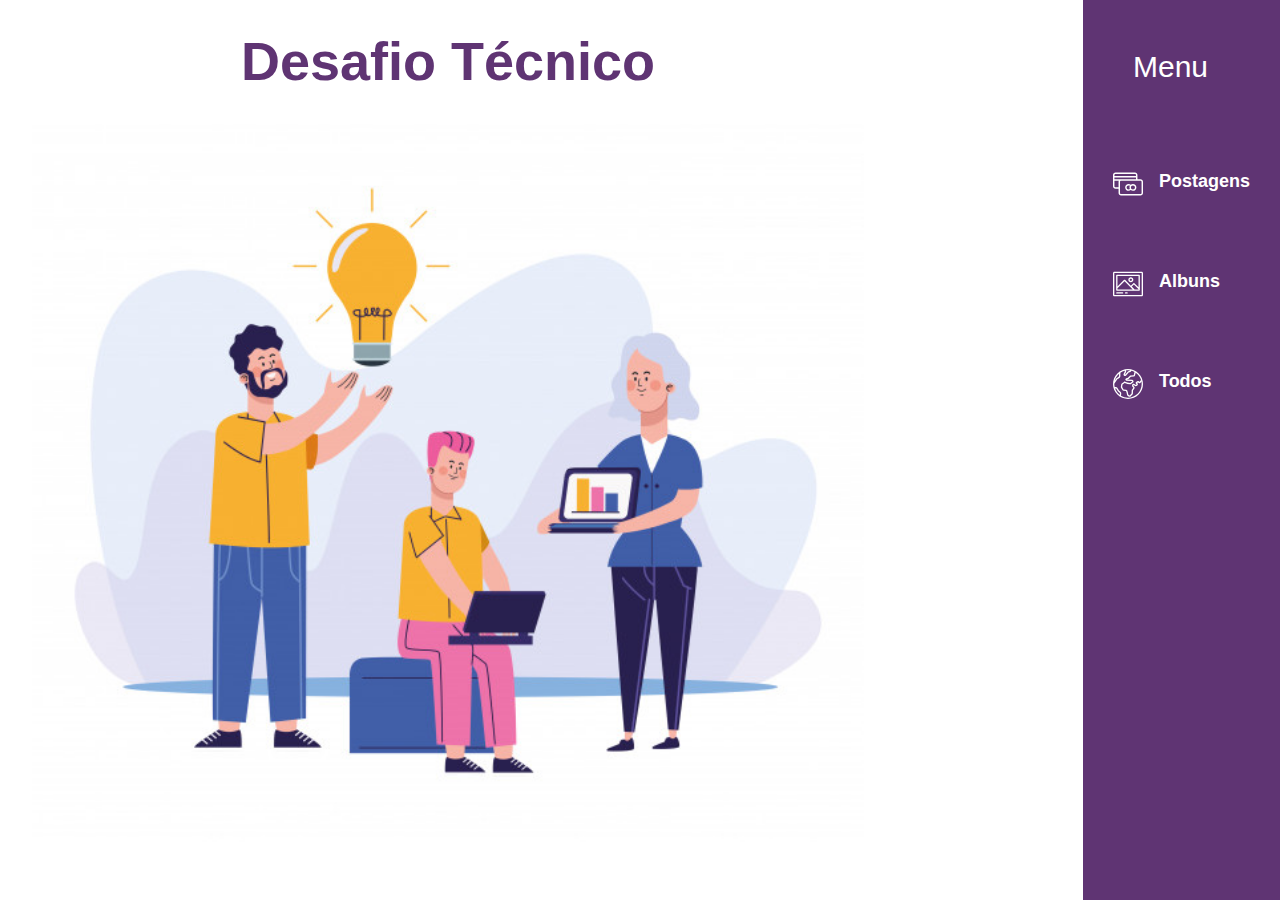
<file: index.html>
<!DOCTYPE html>
<html lang="pt">

<head>
    <meta charset="UTF-8">
    <meta name="viewport" content="width=device-width, initial-scale=1.0">
    <title>Desafio</title>
    <link rel="stylesheet" href="styles/home.css">
    <link rel="stylesheet" href="styles/main.css">
    <link rel="stylesheet" href="styles/responsive.css">
</head>

<body>
    <div id="page-home">
        <div class="content">
            <main>
                <h1>Desafio Técnico</h1>
                <img src="/assets/home.jpg" alt="">
            </main>
            <header>
                <div>
                    <p>Menu</p>
                    <ul>
                        <li><a href="/postagens.html"><img src="/assets/card.svg"><strong>Postagens</strong></a></li>
                        <li><a href="/albuns.html"><img src="/assets/photo.svg"><strong>Albuns</strong></a></li>
                        <li><a href="/todos.html"><img src="/assets/global.svg"><strong>Todos</strong></a></li>

                    </ul>
                </div>

            </header>

        </div>
    </div>
</body>

</html>
</file>
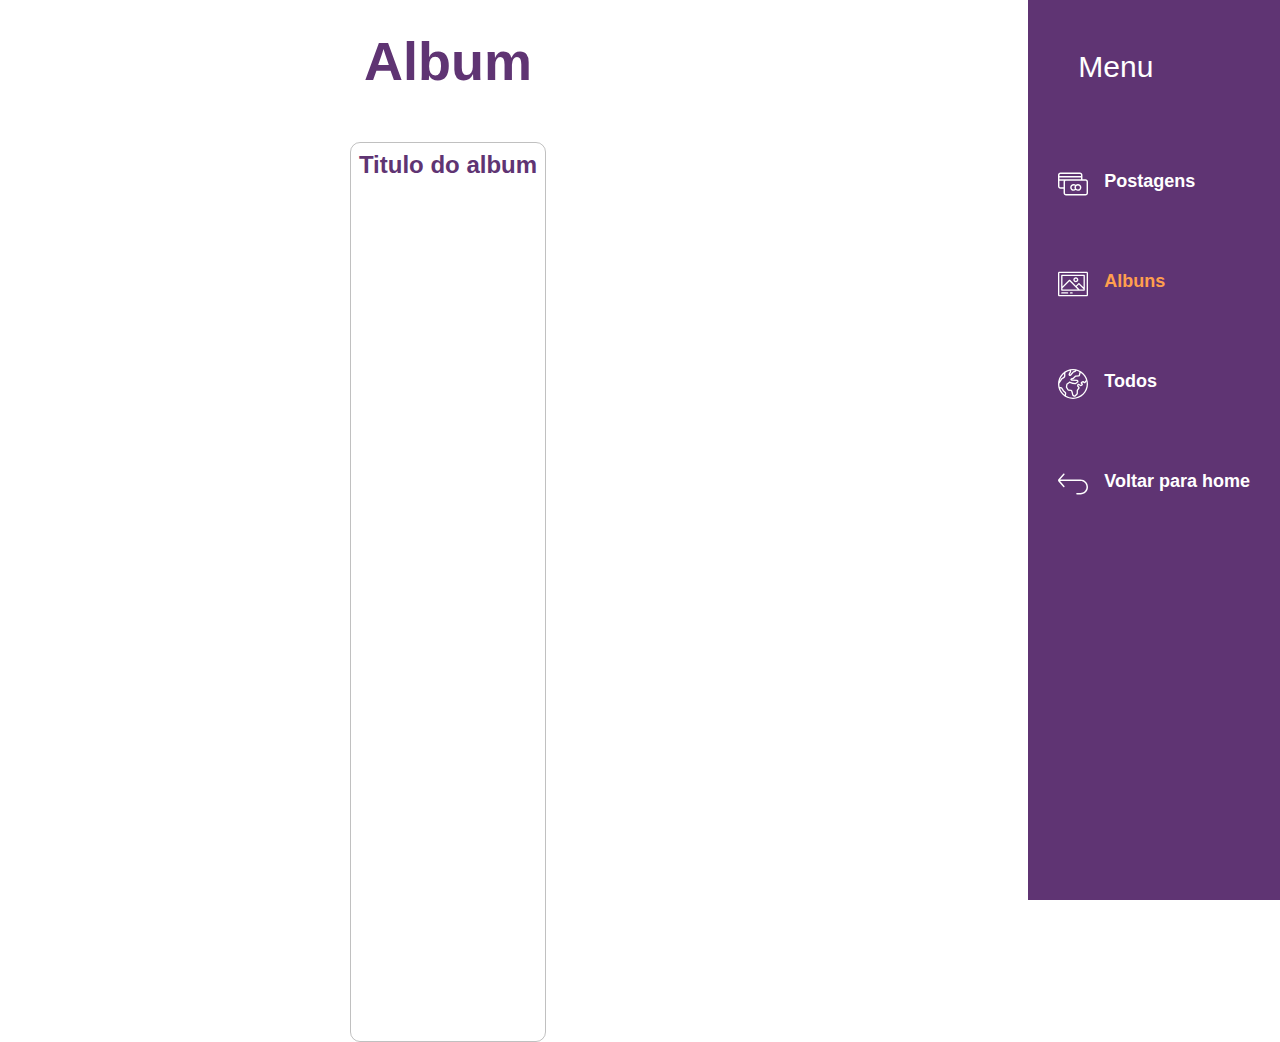
<file: albuns.html>
<!DOCTYPE html>
<html lang="pt">

<head>
    <meta charset="UTF-8">
    <meta name="viewport" content="width=device-width, initial-scale=1.0">
    <title>Albuns</title>
    <link rel="stylesheet" href="styles/albuns.css">
    <link rel="stylesheet" href="styles/main.css">
    <link rel="stylesheet" href="styles/responsive.css">
    <script src="https://code.jquery.com/jquery-3.4.1.slim.min.js"
        integrity="sha384-J6qa4849blE2+poT4WnyKhv5vZF5SrPo0iEjwBvKU7imGFAV0wwj1yYfoRSJoZ+n"
        crossorigin="anonymous"></script>
    <script src="/scripts/album.js"></script>
    
    
</head>

<body>
    <div id="page-album">
        <div class="content">
            <main>
                <h1>Album</h1>
                <div id="tabela">

                    <table id="corpo" class="display" style="width:100%">
                        <thead>
                            <tr>
                                <th>
                                    <h2>Titulo do album</h2> 
                                </th>
                            </tr>

                        </thead>
                        <tbody id="album">
                            
                        </tbody>

                    </table>
                </div>
            </main>
            <header>
                <div>
                    <p>Menu</p>
                    <ul>
                        <li><a href="/postagens.html"><img src="/assets/card.svg"><strong >Postagens</strong></a></li>
                        <li><a href="/albuns.html"><img src="/assets/photo.svg"><strong id="opcao">Albuns</strong></a></li>
                        <li><a href="/todos.html"><img src="/assets/global.svg"><strong>Todos</strong></a></li>
                        <li><a href="/index.html"><img src="/assets/back.svg"><strong>Voltar para
                                    home</strong></a></li>
                    </ul>
                </div>

            </header>

        </div>
    </div>
</body>

</html>
</file>
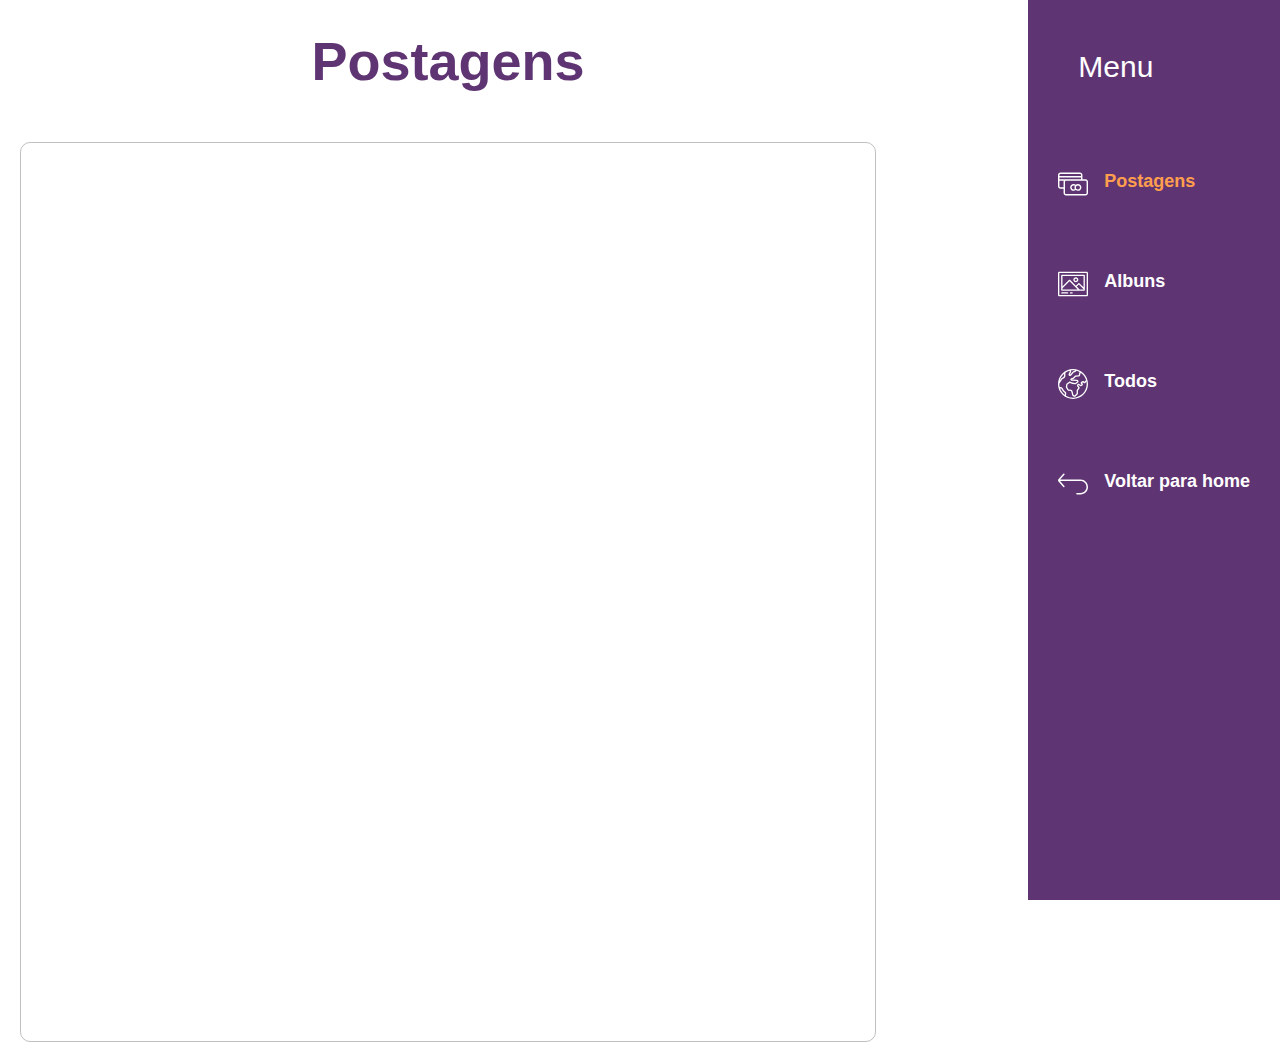
<file: postagens.html>
<!DOCTYPE html>
<html lang="pt">

<head>
    <meta charset="UTF-8">
    <meta name="viewport" content="width=device-width, initial-scale=1.0">
    <title>Postagens</title>
    <link rel="stylesheet" href="styles/postagens.css">
    <link rel="stylesheet" href="styles/main.css">
    <link rel="stylesheet" href="styles/responsive.css">
    <script src="https://code.jquery.com/jquery-3.4.1.slim.min.js"
        integrity="sha384-J6qa4849blE2+poT4WnyKhv5vZF5SrPo0iEjwBvKU7imGFAV0wwj1yYfoRSJoZ+n"
        crossorigin="anonymous"></script>
    <script src="/scripts/post.js"></script>
</head>

<body>
    <div id="page-post">
        <div class="content">
            <main>
                <h1>Postagens</h1>
                <div id="tabela">
                    <table id="corpo" class="display" style="width:100%" cellpadding="20">

                        <tbody id="post">

                        </tbody>

                    </table>
                
                </div>

            </main>
            <header>
                <div>
                    <p>Menu</p>
                    <ul id="menu">
                        
                        <li><a href="/postagens.html"><img src="/assets/card.svg"><strong id="opcao">Postagens</strong></a></li>
                        <li><a href="/albuns.html"><img src="/assets/photo.svg"><strong>Albuns</strong></a></li>
                        <li><a href="/todos.html"><img src="/assets/global.svg"><strong>Todos</strong></a></li>
                        <li><a href="/index.html"><img src="/assets/back.svg"><strong>Voltar para home</strong></a>
                        </li>
                    </ul>
                </div>

            </header>

        </div>
    </div>
</body>

</html>
</file>
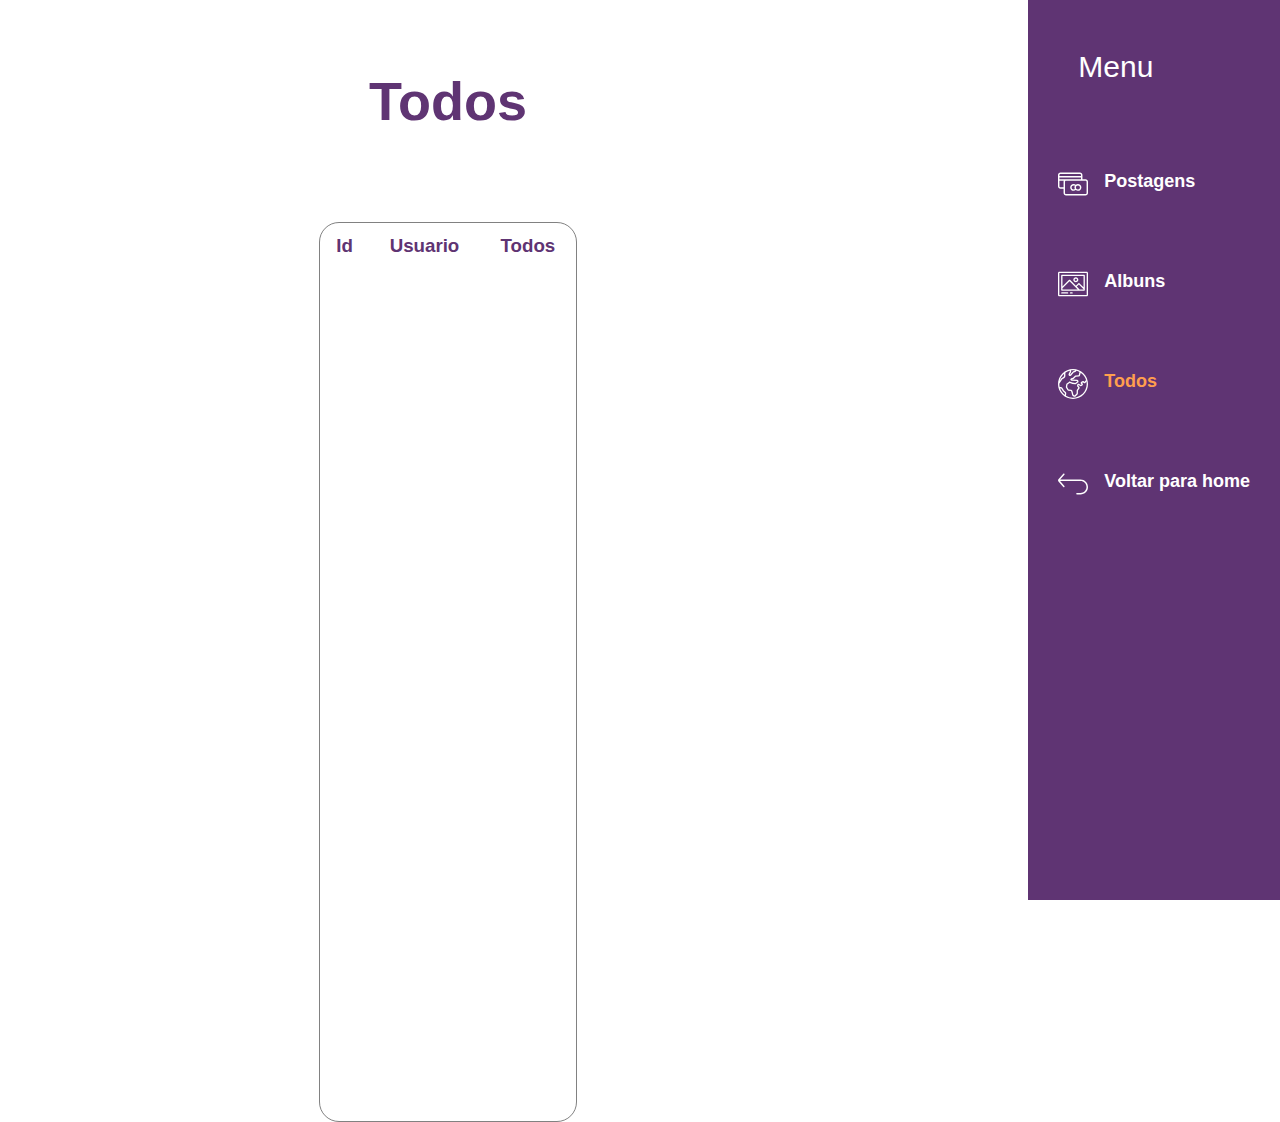
<file: todos.html>
<!DOCTYPE html>
<html lang="pt">

<head>
    <meta charset="UTF-8">
    <meta name="viewport" content="width=device-width, initial-scale=1.0">
    <title>Todos</title>
    <link rel="stylesheet" href="styles/todos.css">
    <link rel="stylesheet" href="styles/main.css">
    <link rel="stylesheet" href="//cdn.datatables.net/1.10.21/css/jquery.dataTables.min.css">
    <link rel="stylesheet" href="styles/responsive.css">
    <script src="https://code.jquery.com/jquery-3.4.1.slim.min.js"
        integrity="sha384-J6qa4849blE2+poT4WnyKhv5vZF5SrPo0iEjwBvKU7imGFAV0wwj1yYfoRSJoZ+n"
        crossorigin="anonymous"></script>
    <script src="//cdn.datatables.net/1.10.21/js/jquery.dataTables.min.js"></script>
    <script src="/scripts/todos.js"></script>

</head>

<body>
    <div id="page-todos">
        <div class="content">

            <main>
                <h1>Todos</h1>
                <div id="tabela">

                    <table id="corpo" class="display" style="width:100%">
                        <thead>
                            <tr>
                                <th>
                                    <h3>Id</h3>
                                </th>
                                <th>
                                    <h3>Usuario</h3>
                                </th>
                                <th>
                                    <h3>Todos</h3>
                                </th>
                            </tr>

                        </thead>
                        <tbody id="todos">
                            
                            
                        </tbody>

                    </table>
                </div>

            </main>

            <header>
                <div>
                    <p>Menu</p>
                    <ul>
                        <li><a href="/postagens.html"><img src="/assets/card.svg"><strong>Postagens</strong></a></li>
                        <li><a href="/albuns.html"><img src="/assets/photo.svg"><strong>Albuns</strong></a></li>
                        <li><a href="/todos.html"><img src="/assets/global.svg"><strong
                                    id="opcao">Todos</strong></a></li>
                        <li><a href="/index.html"><img src="/assets/back.svg"><strong>Voltar para
                                    home</strong></a></li>
                    </ul>
                </div>

            </header>

        </div>
    </div>
</body>

</html>
</file>
<file: styles/home.css>
:root{
    --title-color: #5f3473;
    --primary-color: #34cb79;
}


.content{
    height: 100%;
    justify-content: center;
    display: flex;
}
main img{
    height: 80vh;
}
.content main{
    background-color: #fff;
    height: 100%;
    left: 0;
    text-align: center;
    justify-content: center;
    align-items: center;
}
main h1{
    padding: 30px;
    font-size: 54px;
    color: #5f3473;
}
#page-home main p{
    font-size: 24px;
    line-height: 38px;
    margin-top: 20px;
}
</file>
<file: styles/main.css>
:root{
    --title-color: #5f3473;
    --primary-color: #ff9f4e;
}

body::-webkit-scrollbar {
    width: 5px;             
}

body::-webkit-scrollbar-track {
    background: var(--title-color);     
}

body::-webkit-scrollbar-thumb {
    background-color: var(--primary-color);  
    border-radius: 20px;      
}
#opcao{
    color: var(--primary-color); 
}

*{
    margin: 0;
    padding: 0;box-sizing: border-box;
}

html, body{
    font-family: 'Roboto', sans-serif;
    background-color: white;
    -webkit-font-smoothing: antialiased;
    height: 100%;
}

h1, h2, h3, h4, h5, h6 {
    font-family: 'Ubuntu', sans-serif;
    color: var(--title-color);
}

a{
    text-decoration: none;
    color:#fff;
}

header{
    width: 30%;
    color: white;
    height: 100%;
}
header div{
    right: 0;
    max-width: 30%;
    position: fixed;
    background-color:#5f3473 ;
    height: 100%;
}
header p{
    font-size: 30px;
    padding: 50px;
}

ul {
    margin: 0;
    padding: 0;
    font-size: 18px;
    list-style: none;
}

ul li a {
    display: block;
    text-decoration: none;
    padding: 30px;
}

 ul li a:hover{
    color:#ff9f4e; 
}
.content header a{
    display: flex;
    font-weight: 700;
}
.content header a strong{
    margin-top: 7px;
}
.content header a img{
    margin-right: 16px;
    display: flex;
    width: 30px;
    height: 40px;
}
</file>
<file: styles/responsive.css>
@media screen and (max-width: 800px){


    header p,strong{
        display: none;
    }
    #page-home main img{
        width: 100%;
        height: 100%;
    }
    main h1{
        padding: 20px;
        font-size: 40px;
    }
    
}
@media screen and (max-width: 500px){
    header div{
        max-width: 80px;
    }
    main{
        max-width: 50% !important;
    }
    .content header a img{
        margin-right: 0;
        width: 20px;
        height: 30px;
        padding-top: 20px;
    }
    a{
        padding: 0 !important;
    }
}
</file>
<file: styles/albuns.css>
:root{
    --title-color: #5f3473;
    --primary-color: #34cb79;
}

#page-album{
    height: 100%;
}
.content{
    height: 100%;
    justify-content: center;
    display: flex;
}
.content main{
    background-color: #fff;
    height: 100%;
    left: 0;
    text-align: center;
    justify-content: center;
    align-items: center;
}
main h1{
    padding: 30px;
    font-size: 54px;
    color: #5f3473;
}
#page-album main p{
    font-size: 24px;
    line-height: 38px;
    margin-top: 20px;
}
#tabela{
    height: 100%;
    margin:20px;
    
}
#tabela h3{
    padding: 10px;
    text-align: center;
}
table{
    font-family: arial, sans-serif;
    width: 100%;
    height: 100%;
    border-collapse: separate;
    border-spacing: 8px;
    border-radius: 10px;
    border: 1px solid rgba(0, 0, 0, 0.246);

}
.id-album{
    color: #5f3473;
    
}
caption{
    font-size: 24px;
}

td{
   
    text-align: left;
}
table img{
    width: 300px;
    height: 300px;
}
.album{
    border-bottom: 1px solid rgba(0, 0, 0, 0.246);
}
</file>
<file: styles/postagens.css>
:root{
    --title-color: #5f3473;
    --primary-color: #ff9f4e;
}

#page-post{
    height: 100%;
}
.content{
    height: 100%;
    justify-content: center;
    display: flex;
}
main{
    width: 70%;
    justify-content: center;
}
.content main{
    background-color: #fff;
    height: 100%;
    left: 0;
    text-align: center;
    justify-content: center;
    align-items: center;
}
main h1{
    padding: 30px;
    font-size: 54px;
    color: #5f3473;
}
#page-post main p{
    font-size: 24px;
    line-height: 38px;
    margin-top: 20px;
}
#tabela{
    height: 100%;
    margin:20px;
}
#tabela h3{
    padding: 10px;
    text-align: center;
    
}
table{
    font-family: arial, sans-serif;
    padding: 10px;
    height: 100%;
    border-collapse: separate;
    border-spacing: 8px;
    border-radius: 10px;
    border: 1px solid rgba(0, 0, 0, 0.246);

}
main p{
    font-size: 1em !important;
}
caption{
    font-size: 24px;
} 
/*   
.comments td{
    border:none;
}*/
.postagem{
    border-bottom: 1px solid rgba(0, 0, 0, 0.246);
}
td{
    text-align: left;
}

th{
    color:var(--title-color);
    text-align: center;
    padding: 10px;
    display: flex;
}
th img{
    margin-right: 16px;
    display: flex;
    width: 30px;
    height: 40px;
}
th strong{
    margin-top: 7px;
    
}
</file>
<file: styles/todos.css>
:root{
    --title-color: #5f3473;
    --primary-color: #34cb79;
}

#page-todos{
    height: 100%;
}
.content{
    height: 100%;
    justify-content: center;
    display: flex;
}
.content main{
    background-color: #fff;
    height: 100%;
    left: 0;
    text-align: center;
    justify-content: center;
    align-items: center;
}
main h1{
    padding: 70px;
    font-size: 54px;
    color: #5f3473;
}
h4{
    padding: 10px;
}
main p{
    font-size: 1em;
    padding: 30px;
}
#tabela{
    height: 100%;
    margin:20px;
    
}
#tabela h3{
    padding: 10px;
    text-align: center;
}
table{
    font-family: arial, sans-serif;
    width: 100%;
    height: 100%;
    border: 1px solid rgba(92, 92, 92, 0.774);
    border-radius: 20px;

}
.id-todos{
    color: #5f3473;
    
}
caption{
    font-size: 24px;
}

td{
    padding: 30px;
    border-bottom:1px solid rgba(92, 92, 92, 0.774) ;
    text-align: left;
}
</file>
